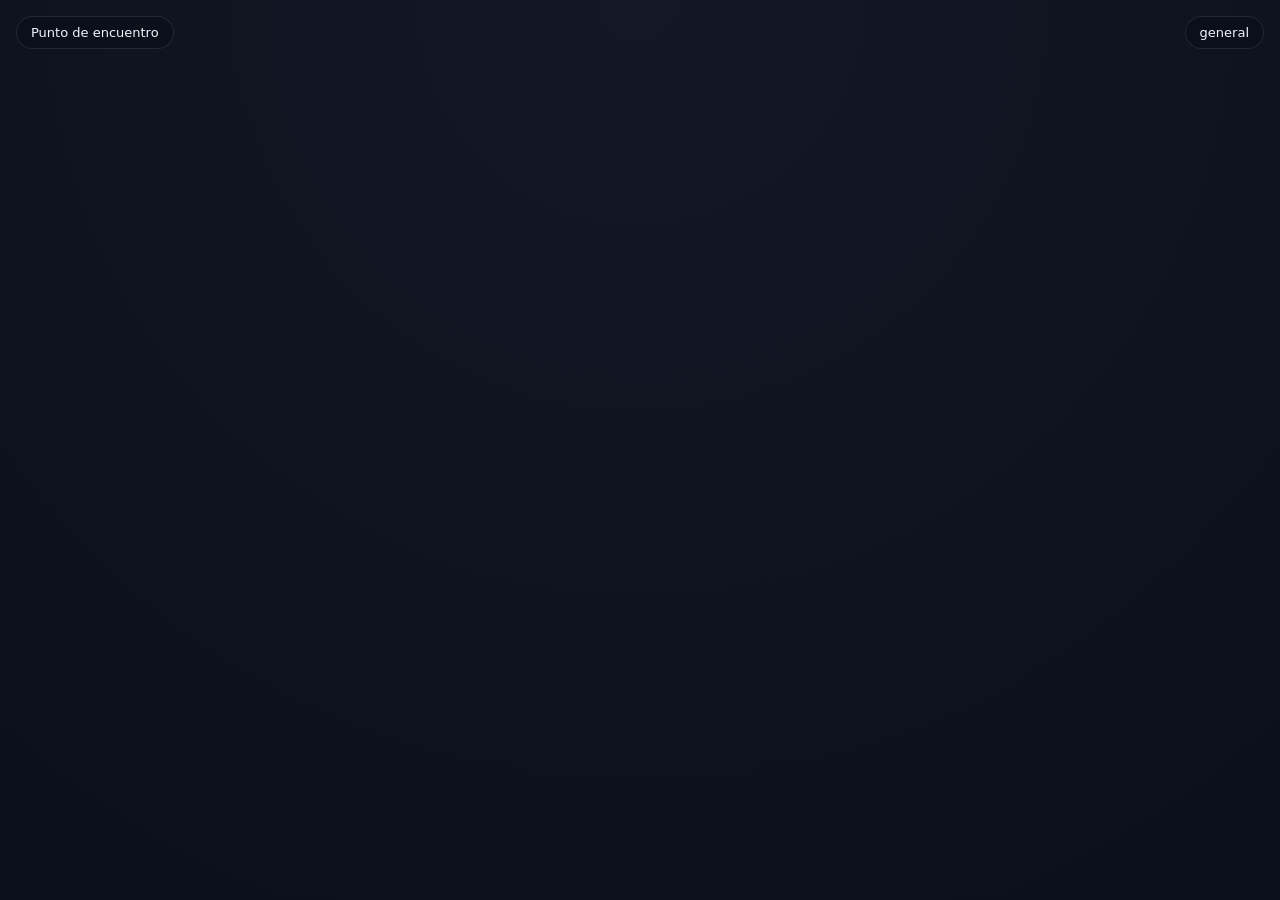
<file: frontend/mapa.html>
<!DOCTYPE html>
<html lang="es">
<head>
  <meta charset="UTF-8" />
  <meta name="viewport" content="width=device-width, initial-scale=1.0, viewport-fit=cover, user-scalable=no" />
  <title>Mapa Virtual AR · Reinducción Ingeniería 365</title>
  <link rel="stylesheet" href="css/styles.css" />

  <!-- A-Frame: motor 3D/WebXR declarativo -->
  <script src="https://aframe.io/releases/1.5.0/aframe.min.js"></script>
</head>
<body>
  <!-- Fundido entre escenas -->
  <div id="fundido-pantalla" class="fundido-pantalla"></div>

  <!-- iOS requiere un tap explícito para conceder acceso al giroscopio -->
  <div id="overlay-permiso-giroscopio" class="overlay-permiso-giroscopio">
    <div>
      <p>Esta experiencia usa el giroscopio de tu celular para que mires<br />alrededor del mapa virtual.</p>
      <button id="boton-activar-giroscopio" class="boton-primario">Activar y comenzar</button>
    </div>
  </div>

  <div class="overlay-mapa">
    <span class="chip" id="chip-escena">Cargando...</span>
    <span class="chip" id="chip-colaborador"></span>
  </div>

  <!--
    look-controls con magicWindowTrackingEnabled habilita la navegación
    por giroscopio (mobile) y por arrastre con mouse (desktop).
    El a-cursor con fuse=true convierte la mirada en un "click": el
    usuario mira un hotspot ~1s y eso dispara la navegación, sin
    necesidad de tocar la pantalla.
  -->
  <a-scene>
    <a-assets>
      <!-- Aquí irán los modelos GLB (águila, mascota corporativa, etc.) -->
    </a-assets>

    <a-sky id="panorama-actual" color="#121826"></a-sky>

    <a-entity id="contenedor-hotspots"></a-entity>

    <a-entity id="rig" position="0 1.6 0">
      <a-camera look-controls="magicWindowTrackingEnabled: true" wasd-controls-enabled="false">
        <a-cursor
          fuse="true"
          fuse-timeout="1000"
          raycaster="objects: .hotspot"
          geometry="primitive: ring; radiusInner: 0.02; radiusOuter: 0.035"
          material="color: white; shader: flat">
        </a-cursor>
      </a-camera>
    </a-entity>
  </a-scene>

  <script type="module">
    import { iniciarNavegacion } from "./js/navigation.js";
    import { solicitarPermisoGiroscopio } from "./js/gyro-permission.js";

    const params = new URLSearchParams(window.location.search);
    document.getElementById("chip-colaborador").textContent = params.get("token") || "general";

    solicitarPermisoGiroscopio().then(() => {
      iniciarNavegacion();
    });
  </script>
</body>
</html>
</file>
<file: frontend/css/styles.css>
:root {
  --color-fondo: #0b0f1a;
  --color-fondo-2: #121826;
  --color-acento: #4f7cff;
  --color-acento-2: #ffb84f;
  --color-texto: #f3f5fa;
  --color-texto-suave: #aab1c4;
  --radio: 18px;
}

* {
  box-sizing: border-box;
}

html, body {
  margin: 0;
  padding: 0;
  height: 100%;
  background: radial-gradient(circle at top, var(--color-fondo-2), var(--color-fondo));
  color: var(--color-texto);
  font-family: "Segoe UI", system-ui, -apple-system, sans-serif;
  overscroll-behavior: none;
}

#confetti-canvas {
  position: fixed;
  inset: 0;
  pointer-events: none;
  z-index: 50;
}

.pantalla-bienvenida {
  min-height: 100vh;
  display: flex;
  flex-direction: column;
  align-items: center;
  justify-content: center;
  padding: 24px;
  text-align: center;
}

.logo-empresa {
  font-size: 13px;
  letter-spacing: 2px;
  text-transform: uppercase;
  color: var(--color-texto-suave);
  margin-bottom: 28px;
}

.tarjeta-bienvenida {
  background: rgba(255, 255, 255, 0.04);
  border: 1px solid rgba(255, 255, 255, 0.08);
  border-radius: var(--radio);
  padding: 36px 28px;
  max-width: 420px;
  width: 100%;
  backdrop-filter: blur(6px);
  animation: aparecer 0.6s ease-out;
}

@keyframes aparecer {
  from { opacity: 0; transform: translateY(16px) scale(0.98); }
  to { opacity: 1; transform: translateY(0) scale(1); }
}

.tarjeta-bienvenida h1 {
  font-size: 22px;
  margin: 0 0 6px;
}

.tarjeta-bienvenida .nombre {
  color: var(--color-acento-2);
}

.tarjeta-bienvenida p {
  color: var(--color-texto-suave);
  font-size: 15px;
  line-height: 1.5;
  margin: 14px 0 28px;
}

.boton-primario {
  display: inline-block;
  width: 100%;
  padding: 16px 20px;
  border: none;
  border-radius: 999px;
  background: linear-gradient(135deg, var(--color-acento), #7b5cff);
  color: white;
  font-size: 16px;
  font-weight: 600;
  cursor: pointer;
  text-decoration: none;
}

.boton-primario:active {
  transform: scale(0.98);
}

.nota-dispositivo {
  margin-top: 18px;
  font-size: 12px;
  color: var(--color-texto-suave);
}

/* ---- Escena del mapa AR / 360 ---- */
.overlay-mapa {
  position: fixed;
  top: 0;
  left: 0;
  right: 0;
  padding: 16px;
  z-index: 20;
  display: flex;
  justify-content: space-between;
  align-items: center;
  pointer-events: none;
}

.overlay-mapa .chip {
  pointer-events: auto;
  background: rgba(11, 15, 26, 0.7);
  border: 1px solid rgba(255, 255, 255, 0.1);
  padding: 8px 14px;
  border-radius: 999px;
  font-size: 13px;
  backdrop-filter: blur(4px);
}

/* ---- Transición de fundido entre escenas ---- */
.fundido-pantalla {
  position: fixed;
  inset: 0;
  background: #000;
  opacity: 0;
  pointer-events: none;
  transition: opacity 0.35s ease;
  z-index: 40;
}

.fundido-pantalla.activo {
  opacity: 1;
  pointer-events: all;
}

/* ---- Overlay de permiso de giroscopio (iOS) ---- */
.overlay-permiso-giroscopio {
  position: fixed;
  inset: 0;
  display: flex;
  align-items: center;
  justify-content: center;
  padding: 24px;
  text-align: center;
  background: rgba(11, 15, 26, 0.95);
  z-index: 60;
  opacity: 0;
  pointer-events: none;
  transition: opacity 0.3s ease;
}

.overlay-permiso-giroscopio.visible {
  opacity: 1;
  pointer-events: all;
}

.overlay-permiso-giroscopio p {
  color: var(--color-texto-suave);
  font-size: 15px;
  line-height: 1.5;
  margin-bottom: 22px;
}
</file>
